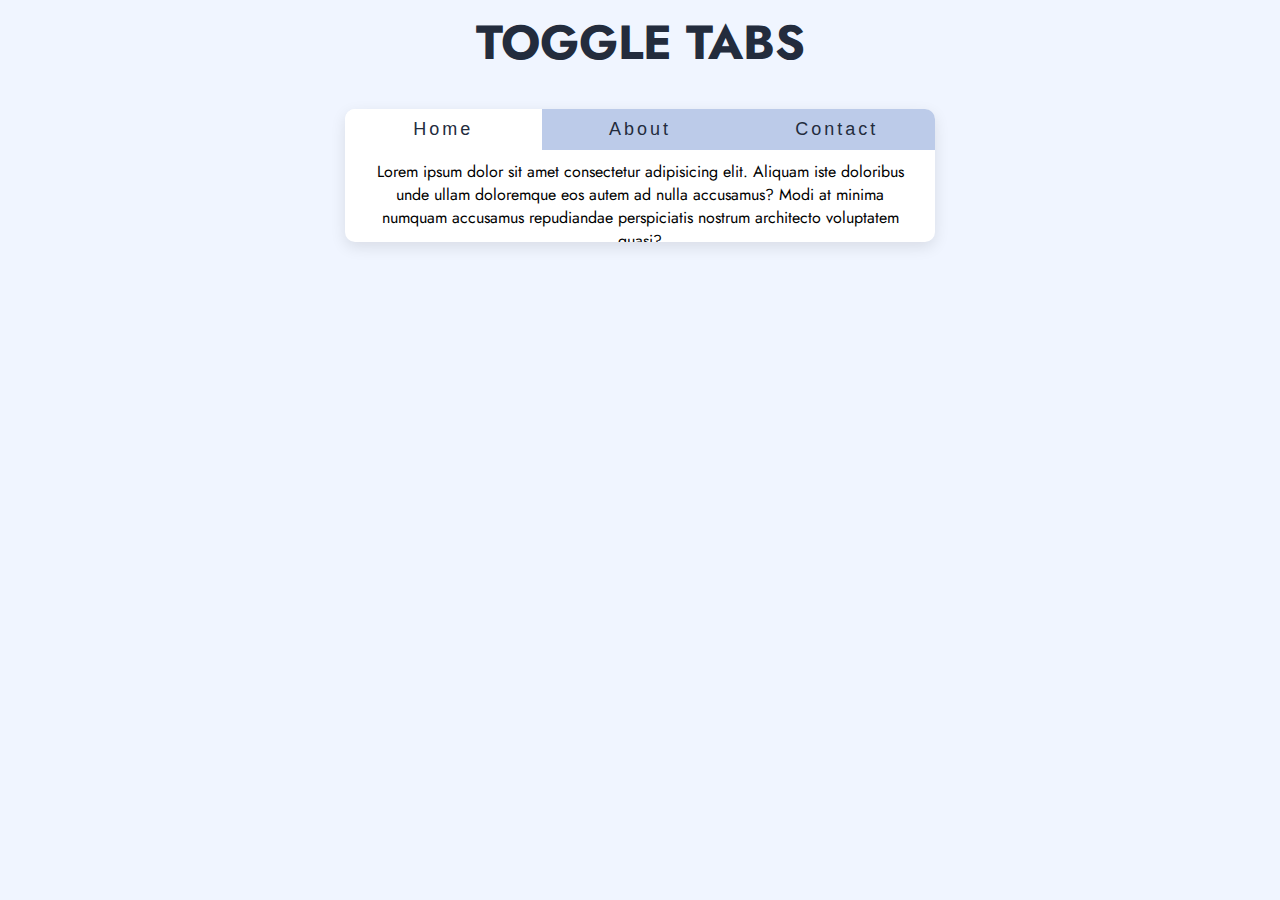
<file: index.html>
<html>
<head>
    <link rel="stylesheet" href="index.css">
</head>
<body>
<h1>TOGGLE TABS</h1>
<div id="vkladki" class="wrapper">
    <div class="lc-tabs">
        <div class="lc-tabs__scroll-wrapper">
            <button class="lc-tabs__tab lc-tabs__content_visible" style="border-top-left-radius: 10px;" data-id="home">Home</button>
            <button class="lc-tabs__tab" data-id="about">About</button>
            <button class="lc-tabs__tab" style="border-top-right-radius: 10px;" data-id="contact">Contact</button>
        </div>
        <div class="contentWrapper">
            <div class="lc-tabs__content lc-tabs__content_visible" id="home" data-index="0">
                <div class="list">
                    Lorem ipsum dolor sit amet consectetur adipisicing elit. Aliquam iste doloribus unde ullam doloremque eos autem ad nulla accusamus? Modi at minima numquam accusamus repudiandae perspiciatis nostrum architecto voluptatem quasi?
                </div>
            </div>
            <div class="lc-tabs__content" id="about" data-index="1">
                <div class="list">
                    Lorem ipsum dolor sit amet consectetur adipisicing elit. Corporis maxime itaque veritatis iste soluta placeat obcaecati laudantium repellat corrupti! Eius sunt rerum inventore magnam? Perspiciatis facere error suscipit quisquam quibusdam.
                    Lorem ipsum, dolor sit amet consectetur adipisicing elit. Totam, corporis voluptatem quo dignissimos eius quis perferendis vero culpa reiciendis nulla quisquam fugit minima sed molestiae excepturi beatae repudiandae ea? Aliquid!
                    Lorem ipsum dolor sit amet, consectetur adipisicing elit. Enim sapiente officia vel consequuntur, hic at quis? Illo repellendus dolores totam facilis sunt sequi qui hic, nulla ratione harum porro perspiciatis.
                </div>
            </div>
            <div class="lc-tabs__content" id="contact" data-index="2">
                <div class="list">
                    Lorem ipsum dolor sit amet consectetur adipisicing elit. Dignissimos sit incidunt nostrum? Magni, quam vero, magnam odio similique ipsam minima et repellat rerum cupiditate totam in repudiandae. Sed, dicta corrupti?
                    Lorem ipsum dolor sit amet consectetur adipisicing elit. Asperiores, dolore quas quis earum incidunt voluptas! Ducimus quod libero aliquid consequatur et modi porro officia, quibusdam quas commodi placeat maxime qui?
                    Lor Lorem ipsum, dolor sit amet consectetur adipisicing elit. Ab ea debitis eligendi accusamus deleniti maxime pariatur
                    em ipsum, dolor sit amet consectetur adipisicing elit. Ab ea debitis eligendi accusamus deleniti maxime pariatur. Assumenda, facere placeat eius quam magni accusantium aut quae minima iure atque incidunt illum.
                </div>
            </div>
        </div>
    </div>
</div>

<script src="index.js"></script>
</body>
</html>
</file>
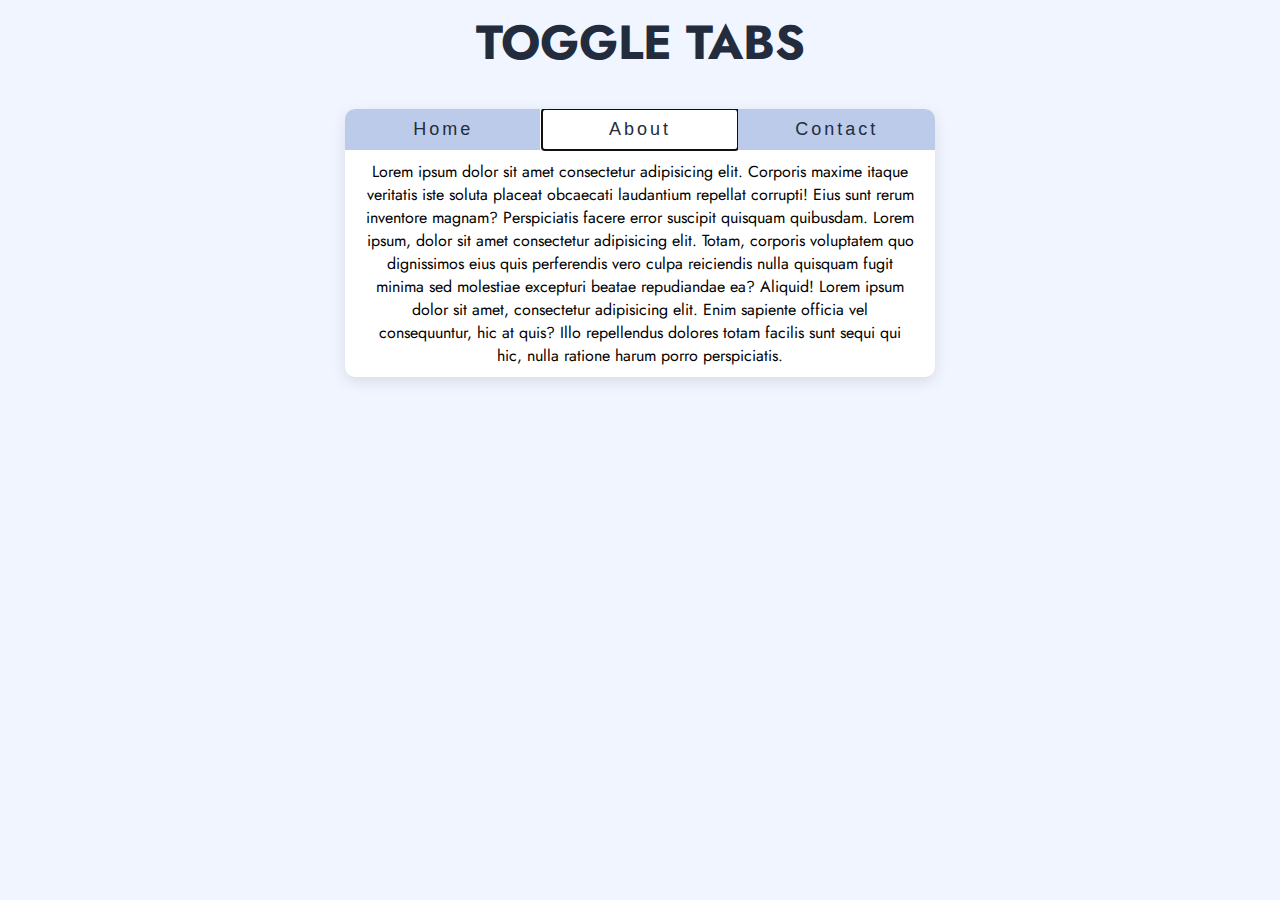
<file: changeDefaultActive/index.html>
<html>
<head>
    <link rel="stylesheet" href="index.css">
</head>
<body>
<h1>TOGGLE TABS</h1>
<div id="vkladki" class="wrapper">
    <div class="lc-tabs">
        <div class="lc-tabs__scroll-wrapper">
<!--            lc-tabs__tab lc-tabs__tab_theme_text lc-tabs__tab_active lc-tabs__tab_size_xs lc-tabs__tab_align_top-->
            <button class="lc-tabs__tab lc-tabs__tab_active" style="border-top-left-radius: 10px;" data-id="home" aria-selected="true">Home</button>
            <button class="lc-tabs__tab" data-id="about" aria-selected="false">About</button>
            <button class="lc-tabs__tab" style="border-top-right-radius: 10px;" data-id="contact" aria-selected="false">Contact</button>
        </div>
        <div class="contentWrapper">
<!--            lc-tabs__content lc-tabs__content_visible-->
            <div class="lc-tabs__content lc-tabs__content_visible" id="home" data-index="0">
                <div class="list">
                    Lorem ipsum dolor sit amet consectetur adipisicing elit. Aliquam iste doloribus unde ullam doloremque eos autem ad nulla accusamus? Modi at minima numquam accusamus repudiandae perspiciatis nostrum architecto voluptatem quasi?
                </div>
            </div>
            <div class="lc-tabs__content" id="about" data-index="1">
                <div class="list">
                    Lorem ipsum dolor sit amet consectetur adipisicing elit. Corporis maxime itaque veritatis iste soluta placeat obcaecati laudantium repellat corrupti! Eius sunt rerum inventore magnam? Perspiciatis facere error suscipit quisquam quibusdam.
                    Lorem ipsum, dolor sit amet consectetur adipisicing elit. Totam, corporis voluptatem quo dignissimos eius quis perferendis vero culpa reiciendis nulla quisquam fugit minima sed molestiae excepturi beatae repudiandae ea? Aliquid!
                    Lorem ipsum dolor sit amet, consectetur adipisicing elit. Enim sapiente officia vel consequuntur, hic at quis? Illo repellendus dolores totam facilis sunt sequi qui hic, nulla ratione harum porro perspiciatis.
                </div>
            </div>
            <div class="lc-tabs__content" id="contact" data-index="2">
                <div class="list">
                    Lorem ipsum dolor sit amet consectetur adipisicing elit. Dignissimos sit incidunt nostrum? Magni, quam vero, magnam odio similique ipsam minima et repellat rerum cupiditate totam in repudiandae. Sed, dicta corrupti?
                    Lorem ipsum dolor sit amet consectetur adipisicing elit. Asperiores, dolore quas quis earum incidunt voluptas! Ducimus quod libero aliquid consequatur et modi porro officia, quibusdam quas commodi placeat maxime qui?
                    Lor Lorem ipsum, dolor sit amet consectetur adipisicing elit. Ab ea debitis eligendi accusamus deleniti maxime pariatur
                    em ipsum, dolor sit amet consectetur adipisicing elit. Ab ea debitis eligendi accusamus deleniti maxime pariatur. Assumenda, facere placeat eius quam magni accusantium aut quae minima iure atque incidunt illum.
                </div>
            </div>
        </div>
    </div>
</div>

<script src="index.js"></script>
</body>
</html>
</file>
<file: index.css>
@import url('https://fonts.googleapis.com/css2?family=Jost:wght@100;300;400;700&display=swap');

body {
    text-align: center;
    font-family: 'Jost', sans-serif;
    background-color: #f0f5ff;
}

h1 {
    font-size: 48px;
    color: #232c3d;
}

.wrapper {
    max-width: 590px;
    min-width: 350px;
    margin: auto;
    background-color: white;
    border-radius: 10px;
    box-shadow: 0px 5px 15px rgba(0, 0, 0, .1);
}

.lc-tabs__scroll-wrapper {
    display: grid;
    grid-template-columns: 1fr 1fr 1fr;
}

button {
    letter-spacing: 3px;
    border: none;
    padding: 10px;
    background-color: #bccbe9;
    color: #232c3d;
    font-size: 18px;
    cursor: pointer;
    transition: 0.5s;
}

button:hover {
    background-color: #d5e3ff;
}

button.lc-tabs__content_visible {
    background-color: white;
}

p {
    text-align: left;
    padding: 10px;
}

#vkladki .lc-tabs {
    transition: height 0.3s ease;
    overflow: hidden;
}

.lc-tabs__content {
    padding: 0;
    margin: 0;
    overflow: hidden;
    transition: opacity .5s ease 0.2s;
    opacity: 0;
    height: 0;
}

.lc-tabs__content.lc-tabs__content_visible {
    padding: 10px 20px;
    opacity: 1;
    height: auto;
}
</file>
<file: changeDefaultActive/index.css>
@import url('https://fonts.googleapis.com/css2?family=Jost:wght@100;300;400;700&display=swap');

body {
    text-align: center;
    font-family: 'Jost', sans-serif;
    background-color: #f0f5ff;
}

h1 {
    font-size: 48px;
    color: #232c3d;
}

.wrapper {
    max-width: 590px;
    min-width: 350px;
    margin: auto;
    background-color: white;
    border-radius: 10px;
    box-shadow: 0px 5px 15px rgba(0, 0, 0, .1);
}

.lc-tabs__scroll-wrapper {
    display: grid;
    grid-template-columns: 1fr 1fr 1fr;
}

button {
    letter-spacing: 3px;
    border: none;
    padding: 10px;
    background-color: #bccbe9;
    color: #232c3d;
    font-size: 18px;
    cursor: pointer;
    transition: 0.5s;
}

button:hover {
    background-color: #d5e3ff;
}

button.lc-tabs__tab_active {
    background-color: white;
}

p {
    text-align: left;
    padding: 10px;
}

#vkladki .lc-tabs {
    transition: height 0.3s ease;
    overflow: hidden;
}

.lc-tabs__content {
    padding: 0;
    margin: 0;
    overflow: hidden;
    transition: opacity .5s ease 0.2s;
    opacity: 0;
    height: 0;
}

.lc-tabs__content.lc-tabs__content_visible {
    padding: 10px 20px;
    opacity: 1;
    height: auto;
}
</file>
